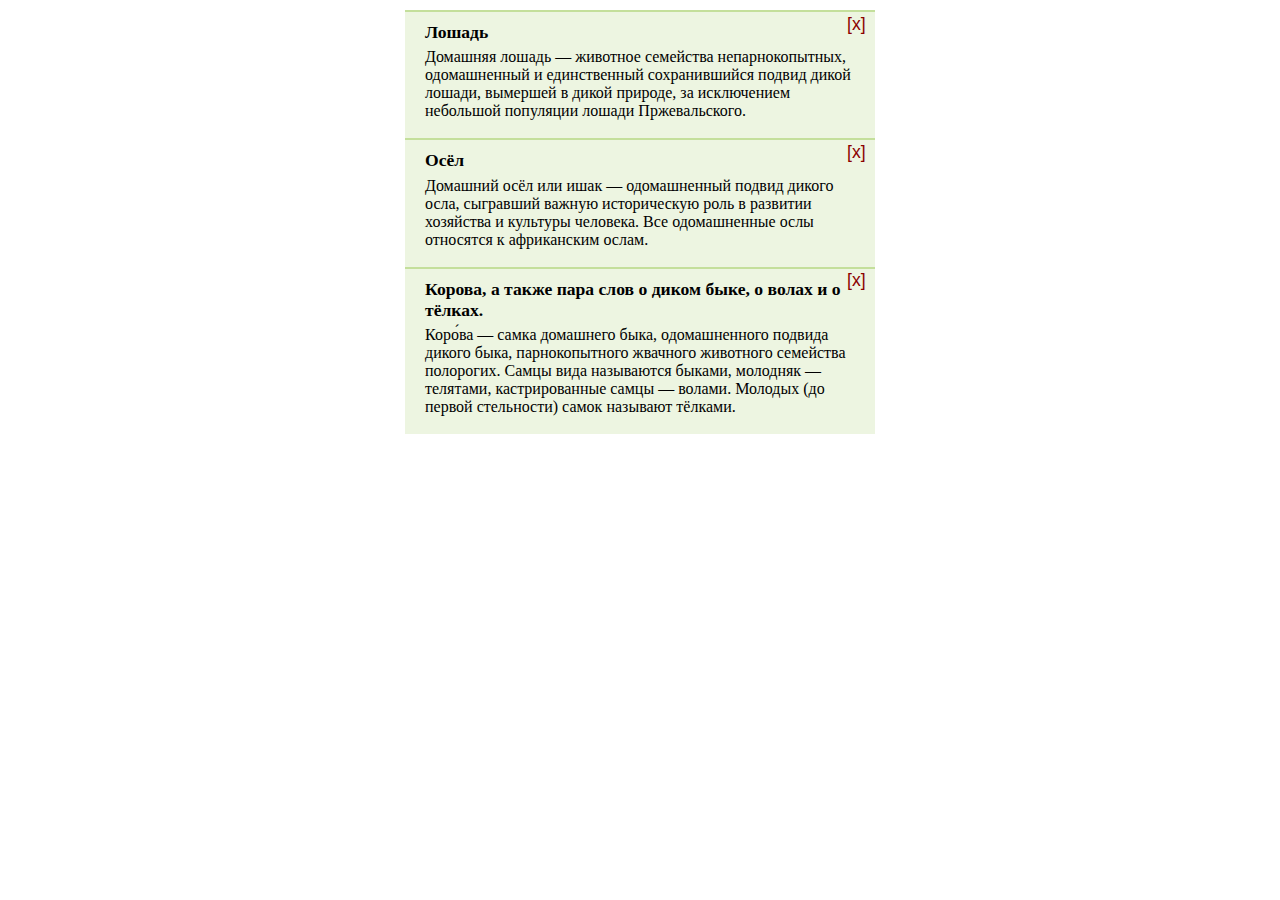
<file: 4/index.html>
<!-- https://learn.javascript.ru/task/hide-message-delegate -->

<!DOCTYPE HTML>
<html>

<head>
  <link rel="stylesheet" type="text/css" href="style.css">
  <meta charset="utf-8">
</head>

<body>
 
  <div id='containerMessages'>
    <div class="pane">
      <h3>Лошадь</h3>
      <p>Домашняя лошадь — животное семейства непарнокопытных, одомашненный и единственный сохранившийся подвид дикой лошади, вымершей в дикой природе, за исключением небольшой популяции лошади Пржевальского.</p>
      <button class="remove-button">[x]</button>
    </div>
    <div class="pane">
      <h3>Осёл</h3>
      <p>Домашний осёл или ишак — одомашненный подвид дикого осла, сыгравший важную историческую роль в развитии хозяйства и культуры человека. Все одомашненные ослы относятся к африканским ослам.</p>
      <button class="remove-button">[x]</button>
    </div>
    <div class="pane">
      <h3>Корова, а также пара слов о диком быке, о волах и о тёлках. </h3>
      <p>Коро́ва — самка домашнего быка, одомашненного подвида дикого быка, парнокопытного жвачного животного семейства полорогих. Самцы вида называются быками, молодняк — телятами, кастрированные самцы — волами. Молодых (до первой стельности) самок называют
        тёлками.
      </p>
      <button class="remove-button">[x]</button>
    </div>
  </div>

  <script>

    class CloseMessage{
      constructor(elem) {
        this.elem = elem;
        this.elem.onclick = event => {
          let target = event.target;
          if(target.classList.contains('remove-button')) {
            return this.clickCloseMessage(target);
          }
        }
      }

      clickCloseMessage(target) {
        while(target != this) {
          if(target.classList.contains('pane')) return target.remove();
          target = target.parentNode;
        } 
      }
    };

    let container = document.getElementById('containerMessages');

    new CloseMessage(container);
  
  </script>
</body>

</html>
</file>
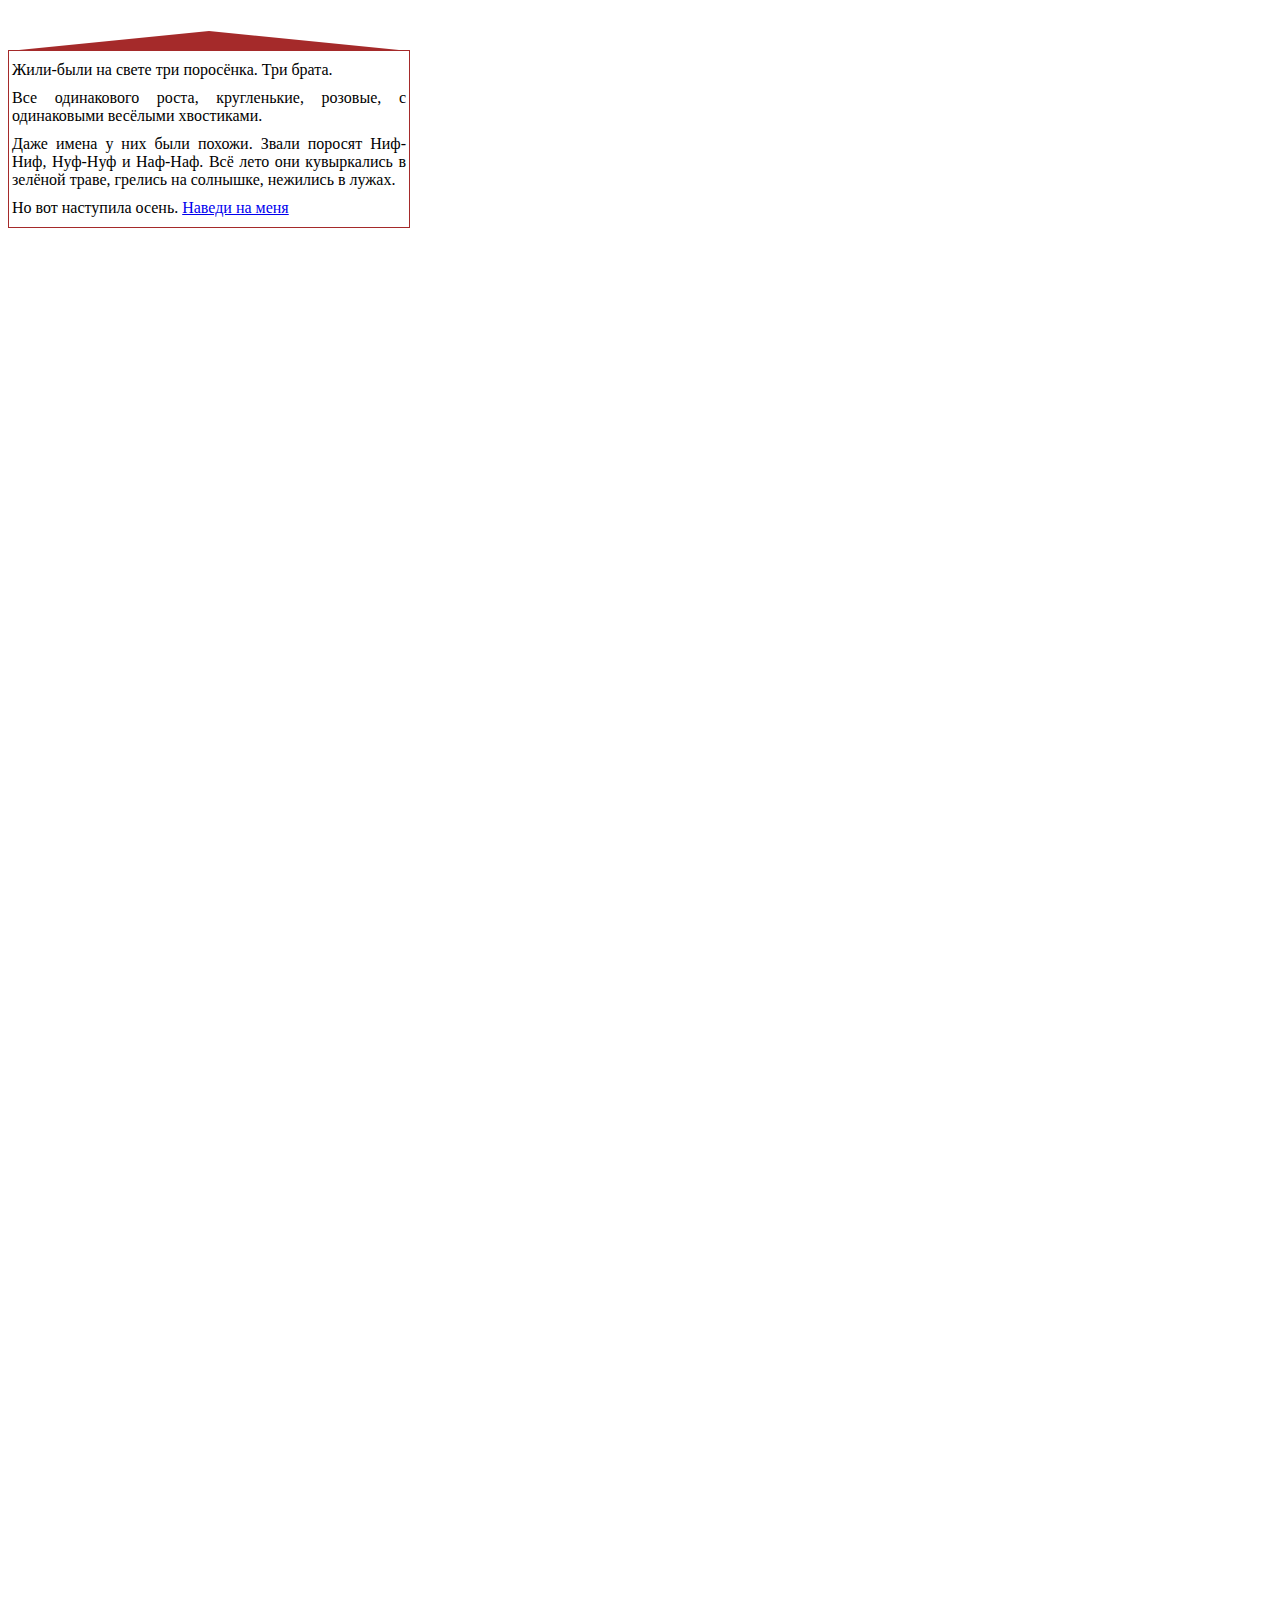
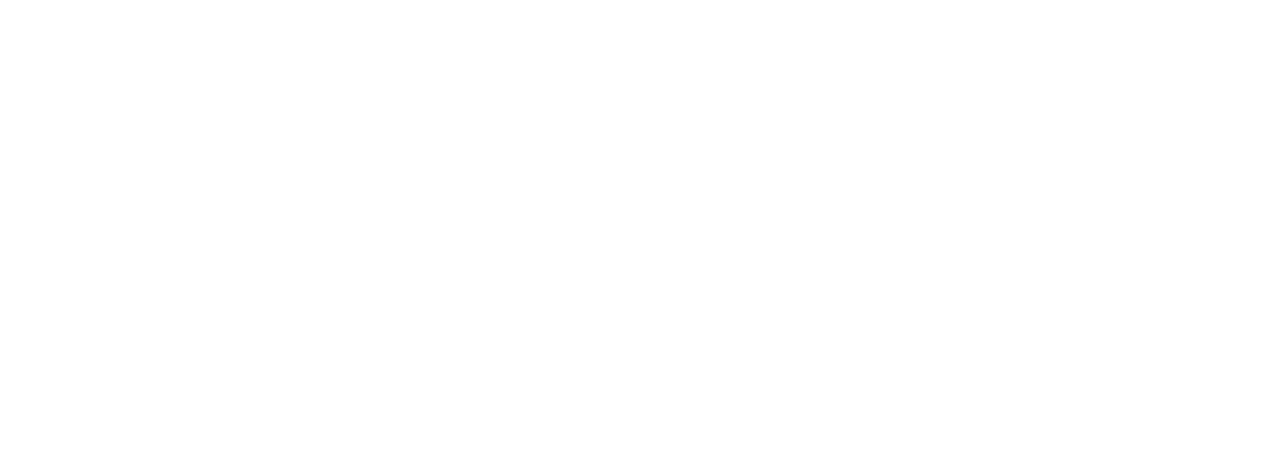
<file: 5/index.html>
<!-- https://learn.javascript.ru/task/behavior-nested-tooltip -->

<!DOCTYPE HTML>
<html>

<head>
  <meta charset="utf-8">
  <style>
    body {
      height: 2000px;
      /* подсказка должна работать при прокрутке */
    }

    #house {
      margin-top: 50px;
      width: 400px;
      border: 1px solid brown;
    }

    #roof {
      width: 0;
      height: 0;
      border-left: 200px solid transparent;
      border-right: 200px solid transparent;
      border-bottom: 20px solid brown;
      margin-top: -20px;
    }

    p {
      text-align: justify;
      margin: 10px 3px;
    }

    .tooltip {
      position: fixed;
      padding: 10px 20px;
      /* красивости... */

      border: 1px solid #b3c9ce;
      border-radius: 4px;
      text-align: center;
      font: italic 14px/1.3 sans-serif;
      color: #333;
      background: #fff;
      box-shadow: 3px 3px 3px rgba(0, 0, 0, .3);
    }
  </style>
</head>

<body>


  <div data-tooltip="Это – внутренность дома" id="house">
    <div data-tooltip="Это – крыша" id="roof"></div>

    <p>Жили-были на свете три поросёнка. Три брата.</p>

    <p>Все одинакового роста, кругленькие, розовые, с одинаковыми весёлыми хвостиками.</p>

    <p>Даже имена у них были похожи. Звали поросят Ниф-Ниф, Нуф-Нуф и Наф-Наф. Всё лето они кувыркались в зелёной траве, грелись на солнышке, нежились в лужах.</p>

    <p>Но вот наступила осень. <a href="http://ru.wikipedia.org/wiki/Три_поросёнка" data-tooltip="Читать дальше&hellip;">Наведи на меня</a></p>

  </div>

  <script>
    let message;
    
    house.onmouseover = function(event) {
      let target = event.target;

      
      while (target !== this) {
        let tooltip = target.getAttribute('data-tooltip');
        if (tooltip) break;
        target = target.parentNode;
      }
      
      let tooltip = target.getAttribute('data-tooltip');
      if (!tooltip) return;

      let tooltipMessage = document.createElement('div');
      tooltipMessage.className = 'tooltip';
      tooltipMessage.innerHTML = tooltip;
      document.body.appendChild(tooltipMessage);
      
      let coords = target.getBoundingClientRect();
      
      let left = coords.left + (target.offsetWidth - tooltipMessage.offsetWidth) / 2;
      if (left < 0) left = 0;

      let top = coords.top - tooltipMessage.offsetHeight - 5;
      if (top < 0) { // не вылезать за верхнюю границу окна
        top = coords.top + target.offsetHeight + 5;
      }

      tooltipMessage.style.left = left + 'px';
      tooltipMessage.style.top = top + 'px';

      message = tooltipMessage;
    };

    house.onmouseout = function() {
      if(message) {
      document.body.removeChild(message);
      message = null;
      };
    }
  
  </script>

</body>

</html>
</file>
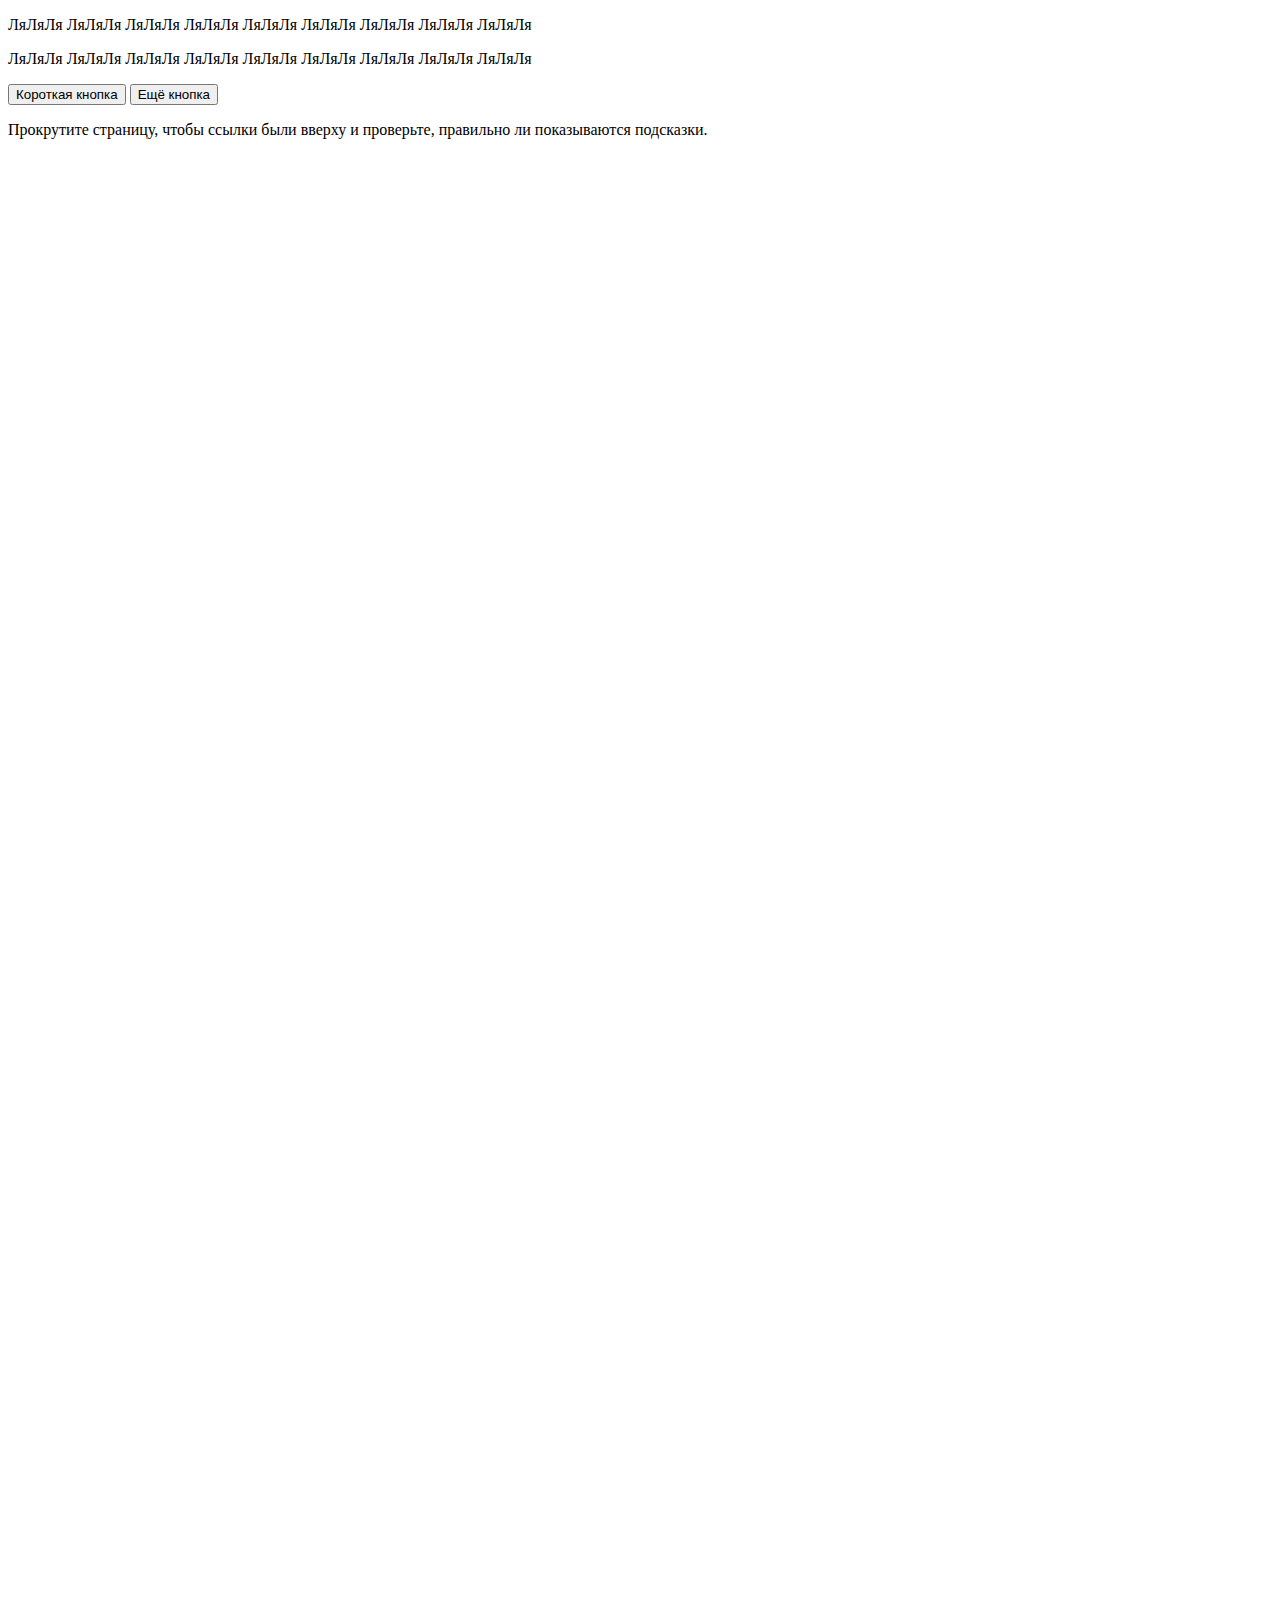
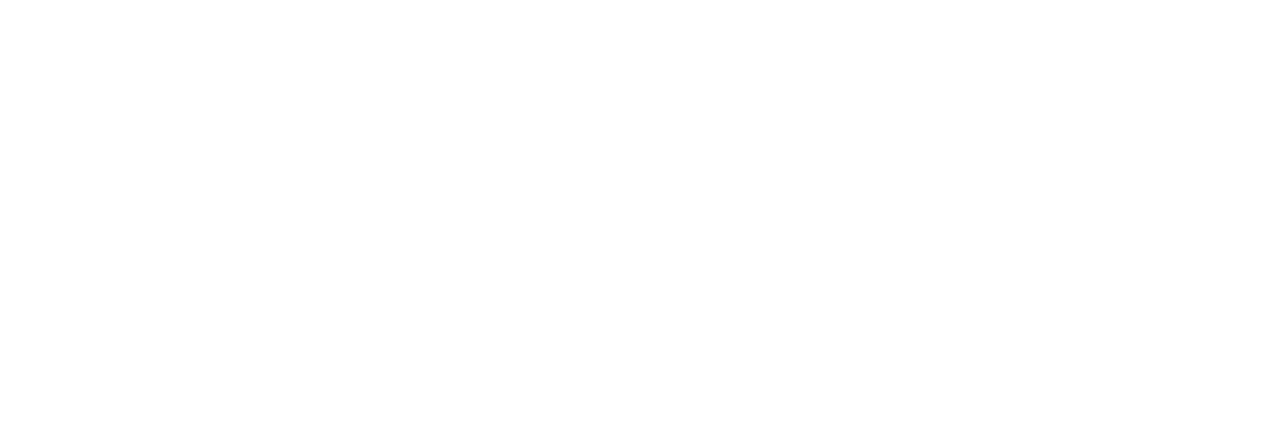
<file: behavior-tooltip/index.html>
<!-- https://learn.javascript.ru/task/behavior-tooltip -->

<!DOCTYPE HTML>
<html>

<head>
  <meta charset="utf-8">
  <style>
    body {
      height: 2000px;
      /* подсказка должна работать независимо от прокрутки */
    }
    .tooltip {
      position: fixed;
      padding: 10px 20px;
      /* красивости... */
      border: 1px solid #b3c9ce;
      border-radius: 4px;
      text-align: center;
      font: italic 14px/1.3 sans-serif;
      color: #333;
      background: #fff;
      box-shadow: 3px 3px 3px rgba(0, 0, 0, .3);
    }
  </style>
</head>

<body>

  <p>ЛяЛяЛя ЛяЛяЛя ЛяЛяЛя ЛяЛяЛя ЛяЛяЛя ЛяЛяЛя ЛяЛяЛя ЛяЛяЛя ЛяЛяЛя</p>
  <p>ЛяЛяЛя ЛяЛяЛя ЛяЛяЛя ЛяЛяЛя ЛяЛяЛя ЛяЛяЛя ЛяЛяЛя ЛяЛяЛя ЛяЛяЛя</p>

  <button data-tooltip="подсказка длиннее, чем элемент">Короткая кнопка</button>
  <button data-tooltip="HTML<br>подсказка">Ещё кнопка</button>

  <p>Прокрутите страницу, чтобы ссылки были вверху и проверьте, правильно ли показываются подсказки.</p>


  <script>
    class Messages{
      constructor(attribute) {
        this._attribute = attribute;
        this._tooltipElem;
        document.onmouseover = event => this._showMessage(event);
        document.onmouseout = () => this._delMessage();
      }
      _showMessage(event) {
        let target = event.target; 
        let tooltip = target.getAttribute(this._attribute);
        if(!tooltip) return;
        this._addMessage(tooltip);
        this._setCoords(target, this._tooltipElem);
      }
      _delMessage() {
        if (this._tooltipElem) {
          document.body.removeChild(this._tooltipElem);
          this._tooltipElem = null;
        };
      }
      _addMessage(tooltip) {
        this._tooltipElem = document.createElement('div');
        this._tooltipElem.className = 'tooltip';
        this._tooltipElem.innerHTML = tooltip;
        document.body.appendChild(this._tooltipElem);
      }
      _setCoords(target, tooltipElem) {
        let coords = target.getBoundingClientRect();
        let left = coords.left + (target.offsetWidth - tooltipElem.offsetWidth) / 2;
        if (left < 0) left = 0; 
        let top = coords.top - tooltipElem.offsetHeight - 5;
        if (top < 0) { 
          top = coords.top + target.offsetHeight + 5;
        }
        tooltipElem.style.left = left + 'px';
        tooltipElem.style.top = top + 'px';
      }
    };
    
    new Messages('data-tooltip');
  </script>

</body>

</html>
</file>
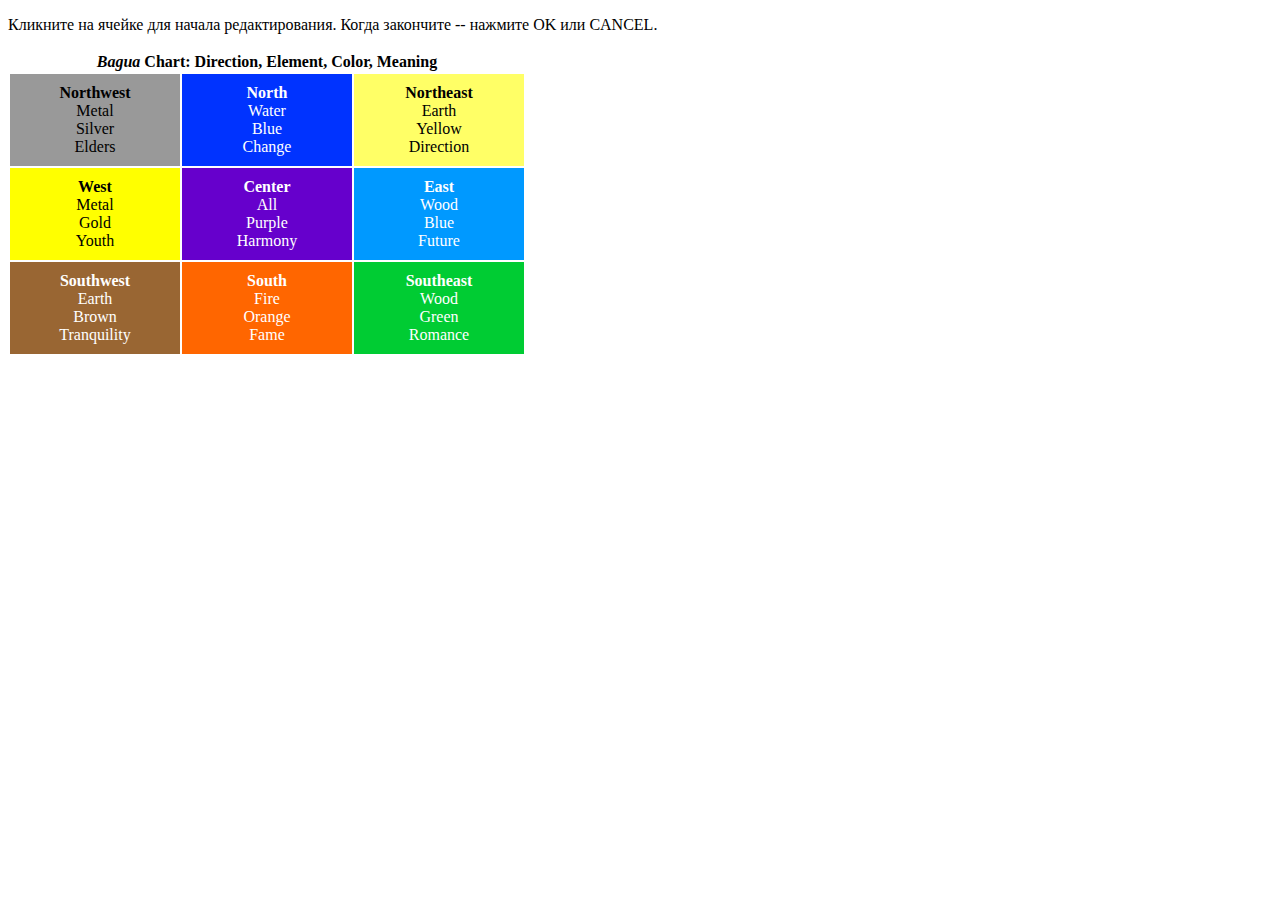
<file: edit-td-click/index.html>
<!-- https://learn.javascript.ru/task/edit-td-click -->

<!DOCTYPE HTML>
<html>

<head>
  <meta charset="utf-8">
</head>

<body>
  <link rel="stylesheet" href="bagua.css">
  <link rel="stylesheet" href="my.css">


  <p>Кликните на ячейке для начала редактирования. Когда закончите -- нажмите OK или CANCEL.</p>

  <table id="bagua-table">
    <tr>
      <th colspan="3"><em>Bagua</em> Chart: Direction, Element, Color, Meaning</th>
    </tr>
    <tr>
      <td class="nw"><strong>Northwest</strong>
        <br>Metal
        <br>Silver
        <br>Elders
      </td>
      <td class="n"><strong>North</strong>
        <br>Water
        <br>Blue
        <br>Change
      </td>
      <td class="ne"><strong>Northeast</strong>
        <br>Earth
        <br>Yellow
        <br>Direction
      </td>
    </tr>
    <tr>
      <td class="w"><strong>West</strong>
        <br>Metal
        <br>Gold
        <br>Youth
      </td>
      <td class="c"><strong>Center</strong>
        <br>All
        <br>Purple
        <br>Harmony
      </td>
      <td class="e"><strong>East</strong>
        <br>Wood
        <br>Blue
        <br>Future
      </td>
    </tr>
    <tr>
      <td class="sw"><strong>Southwest</strong>
        <br>Earth
        <br>Brown
        <br>Tranquility
      </td>
      <td class="s"><strong>South</strong>
        <br>Fire
        <br>Orange
        <br>Fame
      </td>
      <td class="se"><strong>Southeast</strong>
        <br>Wood
        <br>Green
        <br>Romance
      </td>
    </tr>

  </table>


  <script src="script.js"></script>

</body>

</html>
</file>
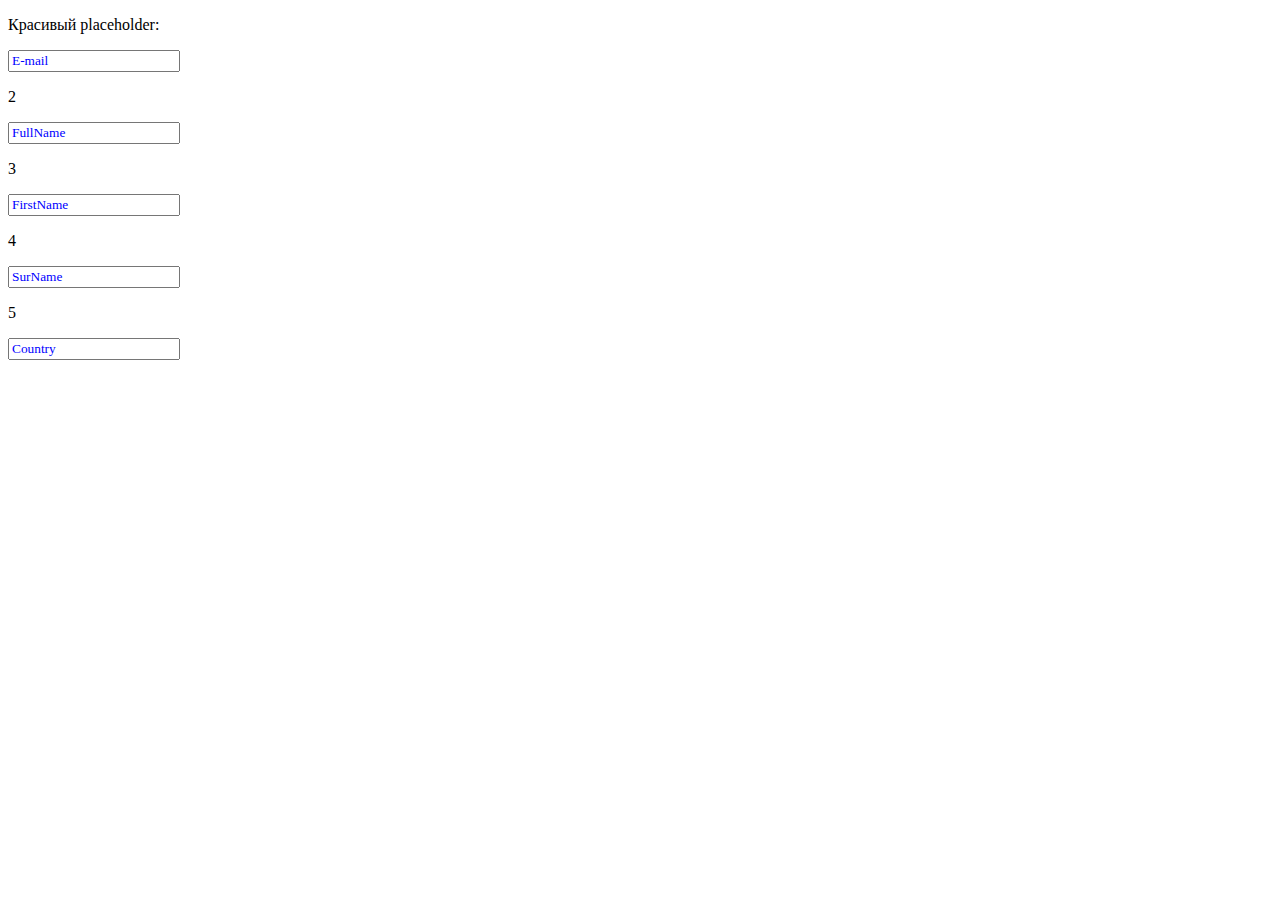
<file: emulate-placeholder/index.html>
<!-- https://learn.javascript.ru/task/emulate-placeholder -->

<!DOCTYPE HTML>
<html>

<head>
  <meta charset="UTF-8">
  <style>
    /* стиль для input с плейсхолдером */

    .placeholder {
      color: blue;
      font-family: serif;
    }
    /* стиль для подсказки над элементом (вместо плейсхолдера при фокусировке) */

    .placeholder-tooltip {
      color: blue;
      font-family: serif;
      position: fixed;
    }
  </style>
</head>

<body>

  <div>
    <p>Красивый placeholder:</p>
    <input type="email" data-placeholder="E-mail">
    <p>2</p>
    <input type="text" data-placeholder="FullName">
    <p>3</p>
    <input type="text" data-placeholder="FirstName">
    <p>4</p>
    <input type="text" data-placeholder="SurName">
    <p>5</p>
    <input type="text" data-placeholder="Country">
  </div>

  <script>
    
    class PlaceholderTooltip {
      constructor(input) {
        this._input = input;
        this._showPlaceholder();
        this._addTooltip();
        this._input.onfocus = () => this._setOnfocus();
        this._input.onblur = () => this._setOnblur();
      }
      _showPlaceholder() {
        this._input.classList.add('placeholder');
        this._input.value = this._input.dataset.placeholder;
      }
      _addTooltip() {
        this._message = document.createElement('div');
        this._message.innerHTML = this._input.dataset.placeholder;
        this._message.classList.add('placeholder-tooltip');
        document.body.appendChild(this._message);       
        this._positionTooltip();
      }
      _positionTooltip() {
        let coords = this._input.getBoundingClientRect();
        this._message.style.top = ( coords.top - coords.height + 2) + 'px';
        this._message.style.display = 'none'; 
      }
      _setOnfocus() {
        this._input.value = '';
        this._message.style.display = 'block';
      }
      _setOnblur() {
        this._showPlaceholder();
        this._message.style.display = 'none';
      }
    };

    let inputs = document.querySelectorAll('[data-placeholder]');   
    
    for(let input of inputs) {
      new PlaceholderTooltip(input);
    };
  </script>
</body>
</html>
</file>
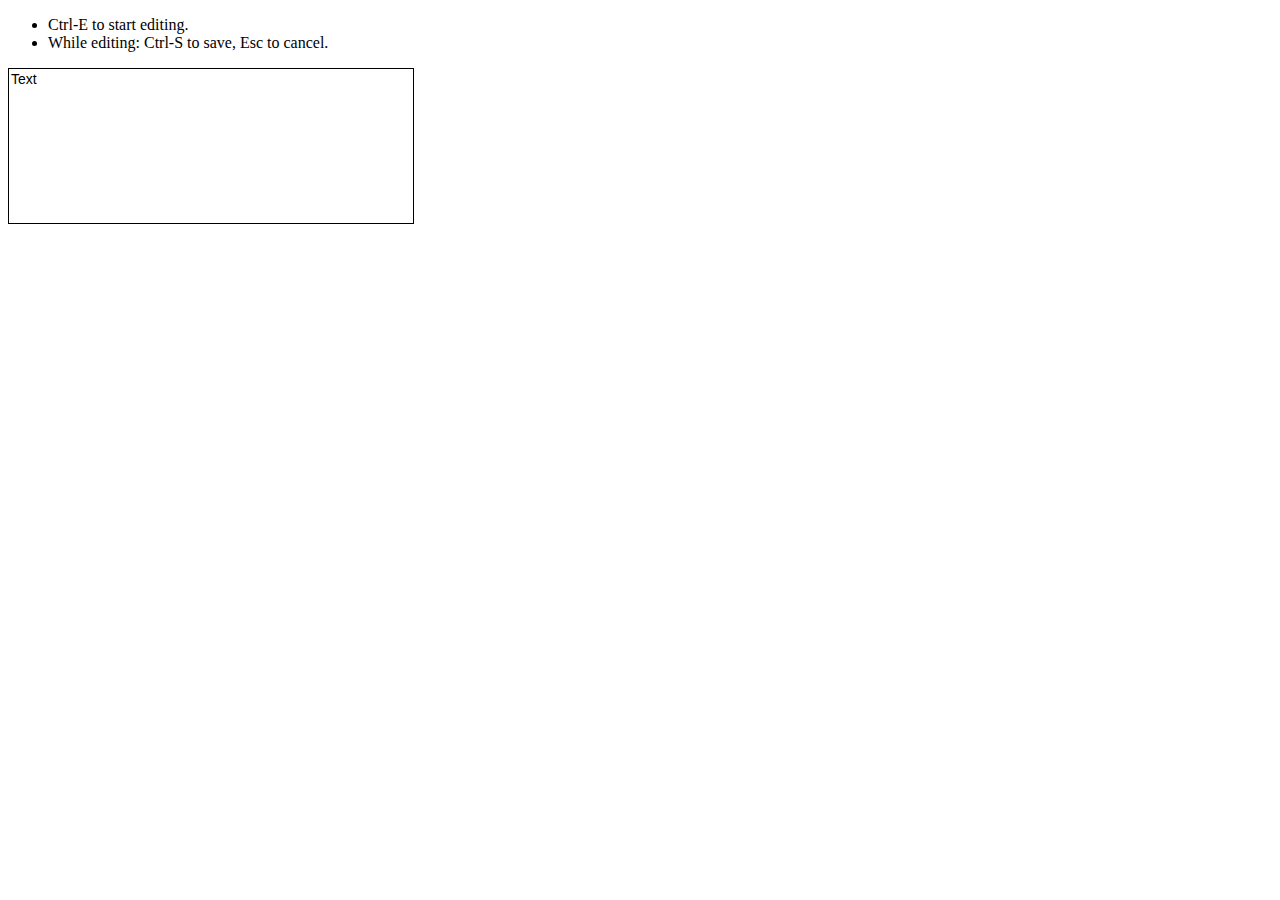
<file: hotkeys/index.html>
<!-- https://learn.javascript.ru/task/hotkeys -->

<!DOCTYPE HTML>
<html>

<head>
  <link type="text/css" rel="stylesheet" href="my.css">
</head>

<body>

  <ul>
    <li>Ctrl-E to start editing.</li>
    <li autofocus>While editing: Ctrl-S to save, Esc to cancel.</li>
  </ul>


  <textarea id="area"></textarea>
  <div id="view">Text</div>

  <script>
      class Editer {
        constructor(area, view) {
            this._area = area;
            this._view = view;
            document.onkeydown = event => this._doKeydown(event);
        }

        _doKeydown(event) {
            if(event.keyCode == 69 && event.ctrlKey) {
                this._edit();
                return false;
            }
            if(event.keyCode == 27) {
                this._cancel();
                return false;
            }
            if(event.keyCode == 83 && event.ctrlKey) {
                this._save();
                return false;
            }
        }

        _edit() {
            this._area.style.display = 'block';
            this._view.style.display = 'none';
            this._area.innerHTML = this._view.innerHTML;
            this._area.focus();
        }

        _save() {
            this._area.style.display = 'none';
            this._view.style.display = 'block';
            this._view.innerHTML = this._area.value;
        }
        
        _cancel() {
            this._area.style.display = 'none';
            this._area.value = this._view.innerHTML;
            this._view.style.display = 'block';
        }
      };

      let area = document.getElementById('area');
      let view = document.getElementById('view');
      new Editer(area, view);
  </script>

</body>

</html>
</file>
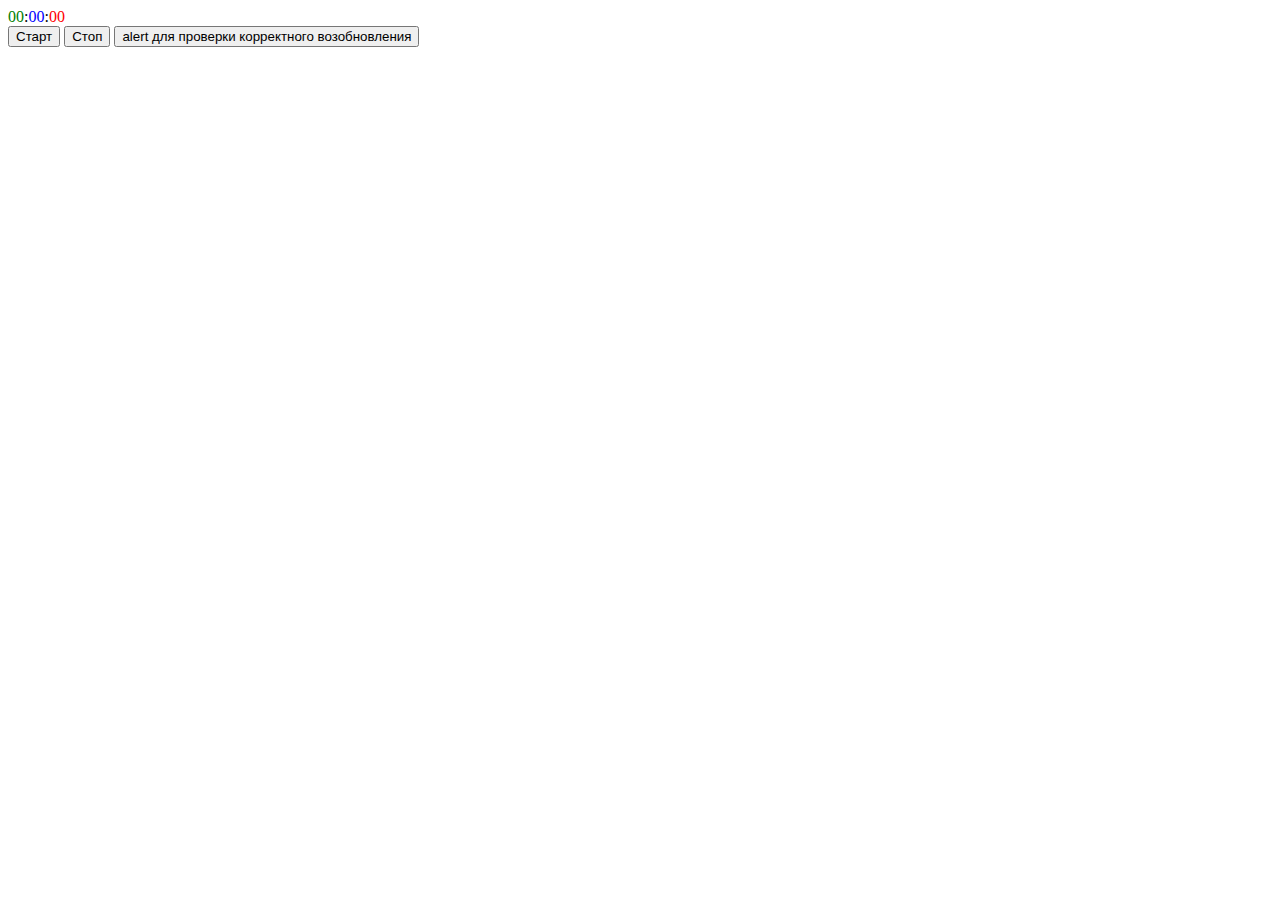
<file: 2/clock.html>
<!-- task: https://learn.javascript.ru/task/clock  -->

<!DOCTYPE HTML>
<html>

<head>
  <title>Часики</title>
  <meta charset="utf-8">
  <style>
    .hour {
      color: green
    }

    .min {
      color: blue
    }

    .sec {
      color: red
    }
  </style>
</head>

<body>

  <div id="clock" class="clock">
    <span class="hour">00</span>:<span class="min">00</span>:<span class="sec">00</span>
  </div>

  <script>
    class Clock {
      constructor(options) {
        this.elem = options.elem;
      }
      
      render() {
        let date = new Date();

        let hours = date.getHours();
        if(hours < 10) hours = '0' + hours;
        this.elem.querySelector('.hour').innerHTML = hours;

        let min = date.getMinutes();
        if(min < 10) min = '0' + min;
        this.elem.querySelector('.min').innerHTML = min;

        let sec = date.getSeconds();
        if(sec < 10) sec = '0' + sec;
        this.elem.querySelector('.sec').innerHTML = sec; 
      }

      start() {
        this.render();
        this.timer = setInterval(() => this.render(), 1000);
      }
      
      stop() {
        clearInterval(this.timer);
      }
    }

    let pageClock = new Clock({
      elem: document.getElementById('clock')
    });
  </script>

  <input type="button" onclick="pageClock.start()" value="Старт">
  <input type="button" onclick="pageClock.stop()" value="Стоп">

  <input type="button" onclick="alert('Часы должны останавливаться во время alert,\nи продолжать корректно работать после нажатия на ОК')" value="alert для проверки корректного возобновления">

</body>

</html>
</file>
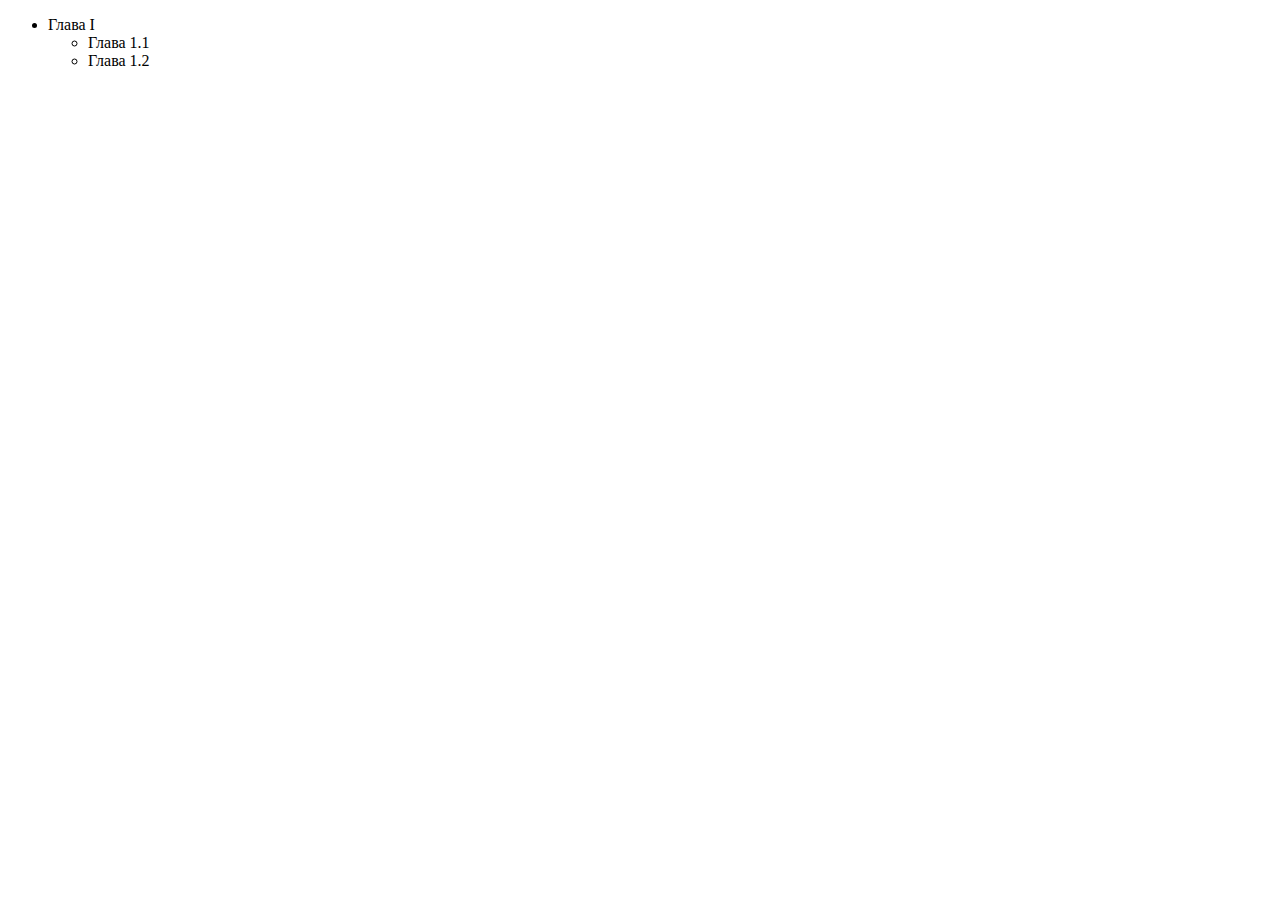
<file: polyfill/closest.html>
<!DOCTYPE HTML>
<html>

<head>
  <meta charset="utf-8">
</head>

<body>

  <ul>
    <li class="chapter">Глава I
      <ul>
        <li class="subchapter">Глава <span class="num">1.1</span></li>
        <li class="subchapter">Глава <span class="num">1.2</span></li>
      </ul>
    </li>
  </ul>

  <script>
  (() => {
    if (!Element.prototype.closest) {

        Element.prototype.closest = function(css) {
            let node = this;
            let parents = document.querySelectorAll(css);

            while (node) {
                for(let i = 0; i < parents.length; i++) {
                    if (node == parents[i]) return node;
                }
                node = node.parentElement;
            }
            return null;
        };
    }
  })();

  let numberSpan = document.querySelector('.num');

  // ближайший элемент сверху подходящий под селектор li
  console.log(numberSpan.closest('li').className) // subchapter

  // ближайший элемент сверху подходящий под селектор .chapter
  console.log(numberSpan.closest('.chapter').tagName) // LI

  // ближайший элемент сверху, подходящий под селектор span
  // это сам numberSpan, так как поиск включает в себя сам элемент
  console.log(numberSpan.closest('span') === numberSpan) // true
  </script>

</body>

</html>
</file>
<file: 4/style.css>
body {
  margin: 10px auto;
  width: 470px;
}

h3 {
  margin: 0;
  padding-bottom: .3em;
  font-size: 1.1em;
}

p {
  margin: 0;
  padding: 0 0 .5em;
}

.pane {
  background: #edf5e1;
  padding: 10px 20px 10px;
  border-top: solid 2px #c4df9b;
  position: relative;
}

.remove-button {
  font-size: 110%;
  color: darkred;
  right: 10px;
  width: 24px;
  height: 24px;
  border: none;
  background: transparent;
  cursor: pointer;
  position: absolute;
  top: 0px;
  right: 10px;
}
</file>
<file: edit-td-click/bagua.css>
th {
    text-align: center;
    font-weight: bold;
}
  
td {
    width: 150px;
    white-space: nowrap;
    text-align: center;
    vertical-align: middle;
    padding: 10px;
}
  
.nw {
    background-color: #999;
}
  
.n {
    background-color: #03f;
    color: #fff;
}
  
.ne {
    background-color: #ff6;
}
  
.w {
    background-color: #ff0;
}
  
.c {
    background-color: #60c;
    color: #fff;
}
  
.e {
    background-color: #09f;
    color: #fff;
}
  
.sw {
    background-color: #963;
    color: #fff;
}
  
.s {
    background-color: #f60;
    color: #fff;
}
  
.se {
    background-color: #0c3;
    color: #fff;
}
</file>
<file: edit-td-click/my.css>
textarea {
    resize: none;
    position: absolute;
}

button {
    position: absolute;
}

#bagua-table {
    position: relative;
}
</file>
<file: hotkeys/my.css>
#view,
#area {
  height: 150px;
  width: 400px;
  font-family: sans-serif;
  font-size: 14px;
}

#view {
  /* padding + border = 3px */

  padding: 2px;
  border: 1px solid black;
}

#area {
  display: none;
  /* replace padding with border (still 3px not to shift the contents) */

  border: 3px groove blue;
  padding: 0px;
}

#area:focus {
  outline: none;
  /* remove focus border in Safari */
}
</file>
